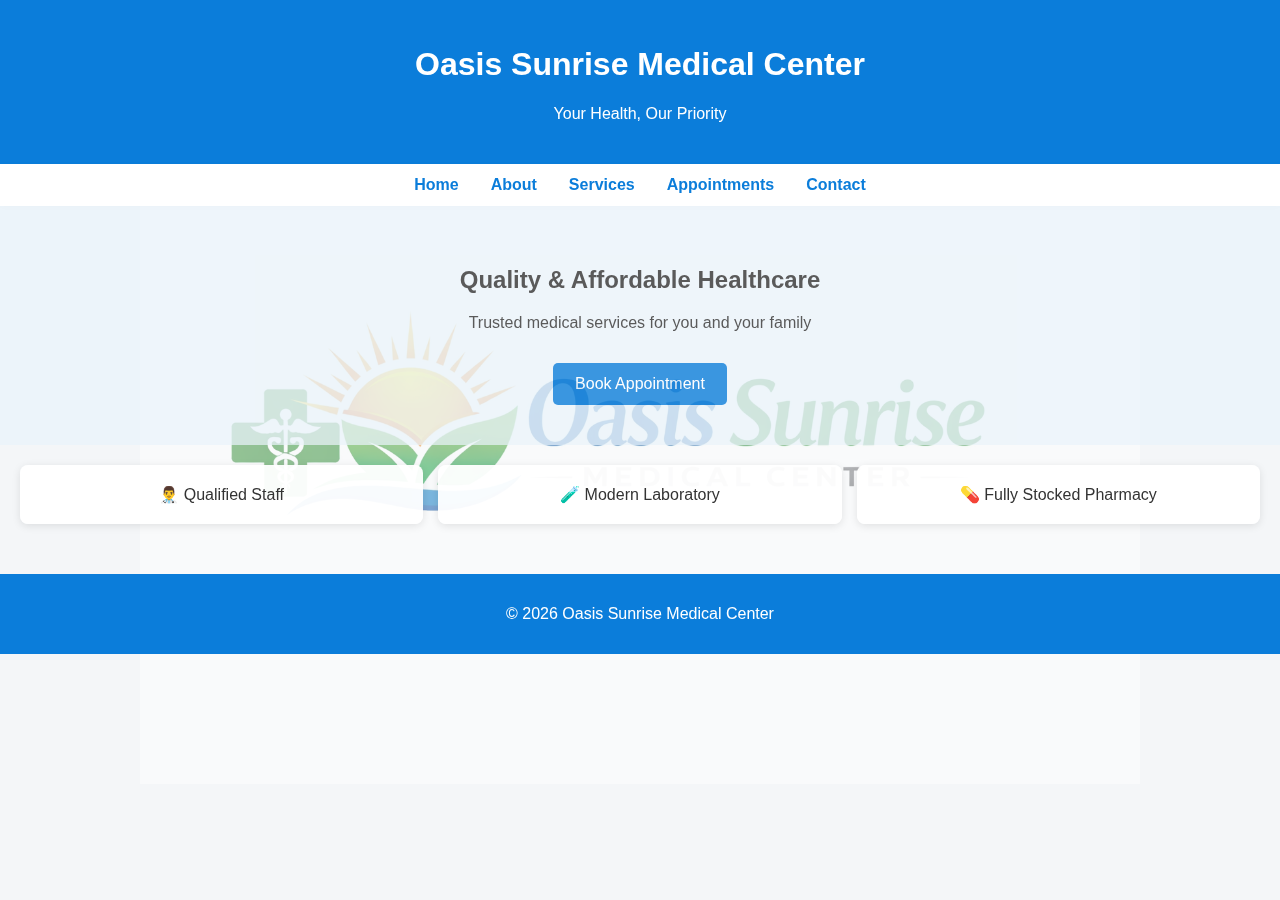
<file: index.html>
<!DOCTYPE html>
<html lang="en">
<head>
  <meta charset="UTF-8">
  <meta name="viewport" content="width=device-width, initial-scale=1.0">
  <title>Oasis Sunrise Medical Center</title>
  <link rel="stylesheet" href="css/style.css">
</head>
<body>

<header class="top-header">
  <h1>Oasis Sunrise Medical Center</h1>
  <p>Your Health, Our Priority</p>
</header>

<nav class="navbar">
  <a href="index.html">Home</a>
  <a href="about.html">About</a>
  <a href="services.html">Services</a>
  <a href="appointments.html">Appointments</a>
  <a href="contact.html">Contact</a>
</nav>

<section class="hero">
  <h2>Quality & Affordable Healthcare</h2>
  <p>Trusted medical services for you and your family</p>
  <a href="appointments.html" class="btn-primary">Book Appointment</a>
</section>

<section class="features">
  <div class="card">👨‍⚕️ Qualified Staff</div>
  <div class="card">🧪 Modern Laboratory</div>
  <div class="card">💊 Fully Stocked Pharmacy</div>
</section>

<footer>
  <p>© 2026 Oasis Sunrise Medical Center</p>
</footer>

</body>
</html>
</file>
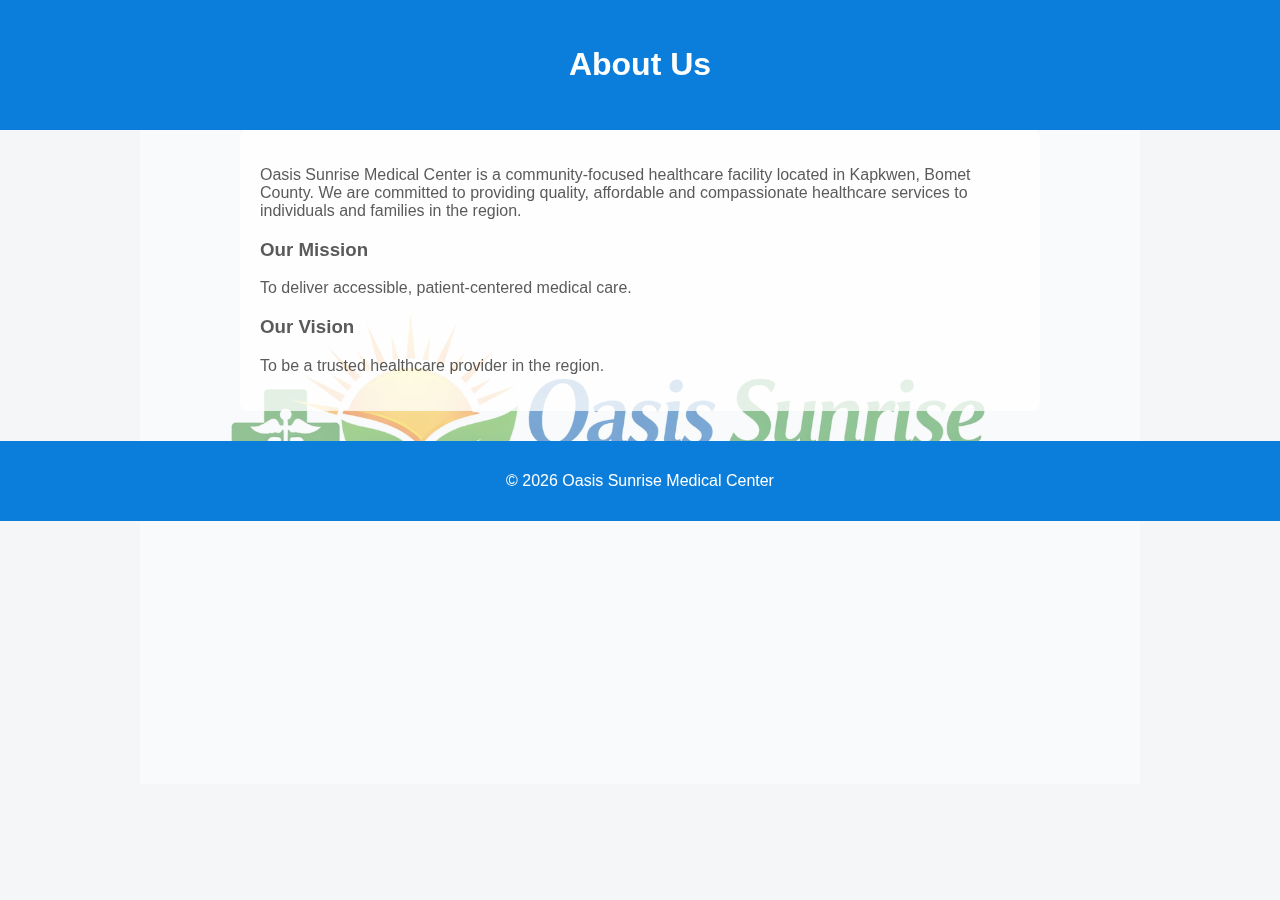
<file: about.html>
<!DOCTYPE html>
<html lang="en">
<head>
  <meta charset="UTF-8">
  <meta name="viewport" content="width=device-width, initial-scale=1.0">
  <title>About Us | Oasis Sunrise Medical Center</title>
  <link rel="stylesheet" href="css/style.css">
</head>
<body>

<header class="top-header">
  <h1>About Us</h1>
</header>

<section class="content">
    <p>
        Oasis Sunrise Medical Center is a community-focused healthcare facility
        located in Kapkwen, Bomet County. We are committed to providing quality,
        affordable and compassionate healthcare services to individuals and families
        in the region.
      </p>
      

  <h3>Our Mission</h3>
  <p>To deliver accessible, patient-centered medical care.</p>

  <h3>Our Vision</h3>
  <p>To be a trusted healthcare provider in the region.</p>
</section>

<footer>
  <p>© 2026 Oasis Sunrise Medical Center</p>
</footer>

</body>
</html>
</file>
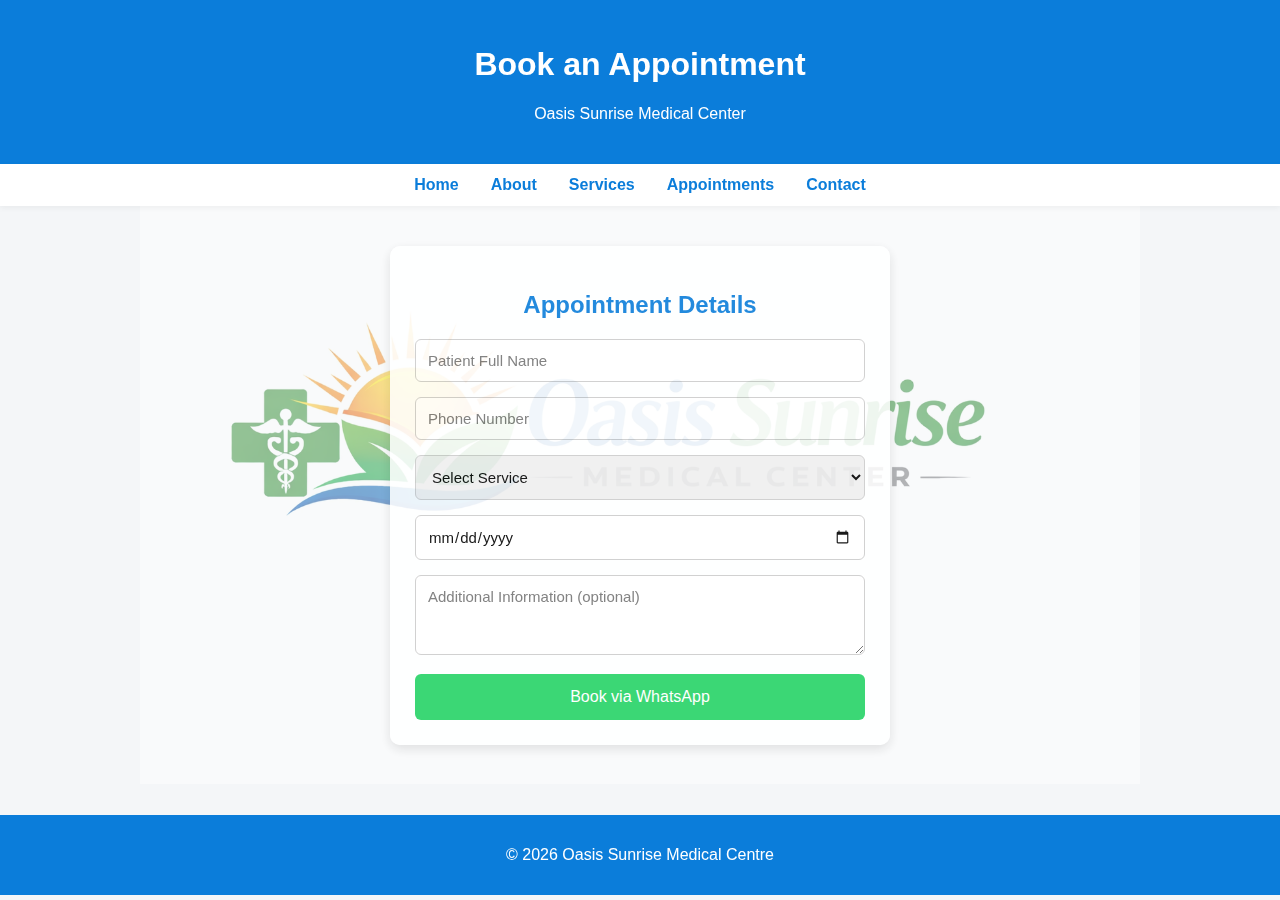
<file: appointments.html>
<!DOCTYPE html>
<html lang="en">
<head>
  <meta charset="UTF-8">
  <meta name="viewport" content="width=device-width, initial-scale=1.0">
  <title>Book Appointment | Oasis Sunrise Medical Center</title>
  <link rel="stylesheet" href="css/style.css">
</head>
<body>

<header class="top-header">
  <h1>Book an Appointment</h1>
  <p>Oasis Sunrise Medical Center</p>
</header>

<nav class="navbar">
  <a href="index.html">Home</a>
  <a href="about.html">About</a>
  <a href="services.html">Services</a>
  <a href="appointments.html">Appointments</a>
  <a href="contact.html">Contact</a>
</nav>

<section class="appointment-section">
  <div class="appointment-card">
    <h2>Appointment Details</h2>

    <form id="appointmentForm">
      <input type="text" id="name" placeholder="Patient Full Name" required>
      <input type="tel" id="phone" placeholder="Phone Number" required>

      <select id="service" required>
        <option value="">Select Service</option>
        <option>Outpatient Consultation</option>
        <option>Laboratory Services</option>
        <option>Maternity Services</option>
        <option>Pharmacy</option>
        <option>General Check-up</option>
      </select>

      <input type="date" id="date" required>

      <textarea id="message" placeholder="Additional Information (optional)"></textarea>

      <button type="submit">Book via WhatsApp</button>
    </form>
  </div>
</section>

<footer>
  <p>© 2026 Oasis Sunrise Medical Centre</p>
</footer>

<script src="js/main.js"></script>
</body>
</html>
</file>
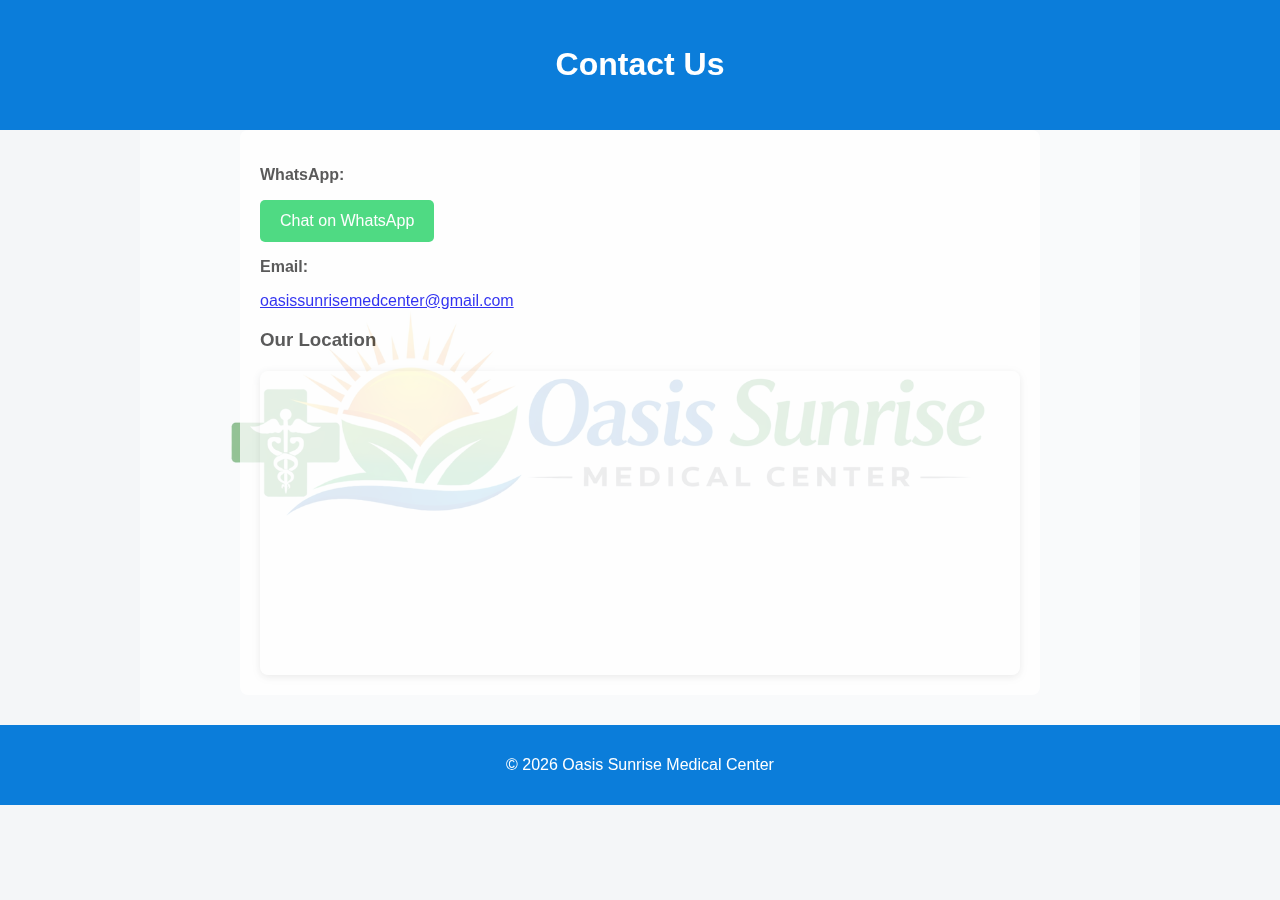
<file: contact.html>
<!DOCTYPE html>
<html lang="en">
<head>
  <meta charset="UTF-8">
  <meta name="viewport" content="width=device-width, initial-scale=1.0">
  <title>Contact | Oasis Sunrise Medical Center</title>
  <link rel="stylesheet" href="css/style.css">
</head>
<body>

<header class="top-header">
  <h1>Contact Us</h1>
</header>

<section class="content">
  <p><strong>WhatsApp:</strong></p>
  <a class="btn-whatsapp" href="https://wa.me/254724571389" target="_blank">
    Chat on WhatsApp
  </a>

  <p><strong>Email:</strong></p>
  <a href="mailto:oasissunrisemedcenter@gmail.com">
    oasissunrisemedcenter@gmail.com
  </a>
  <h3>Our Location</h3>

<div class="map-container">
  <iframe
    src="https://www.google.com/maps?q=Kapkwen,Bomet,Kenya&output=embed"
    width="100%"
    height="300"
    style="border:0;"
    allowfullscreen=""
    loading="lazy">
  </iframe>
</div>

</section>

<footer>
  <p>© 2026 Oasis Sunrise Medical Center</p>
</footer>

</body>
</html>
</file>
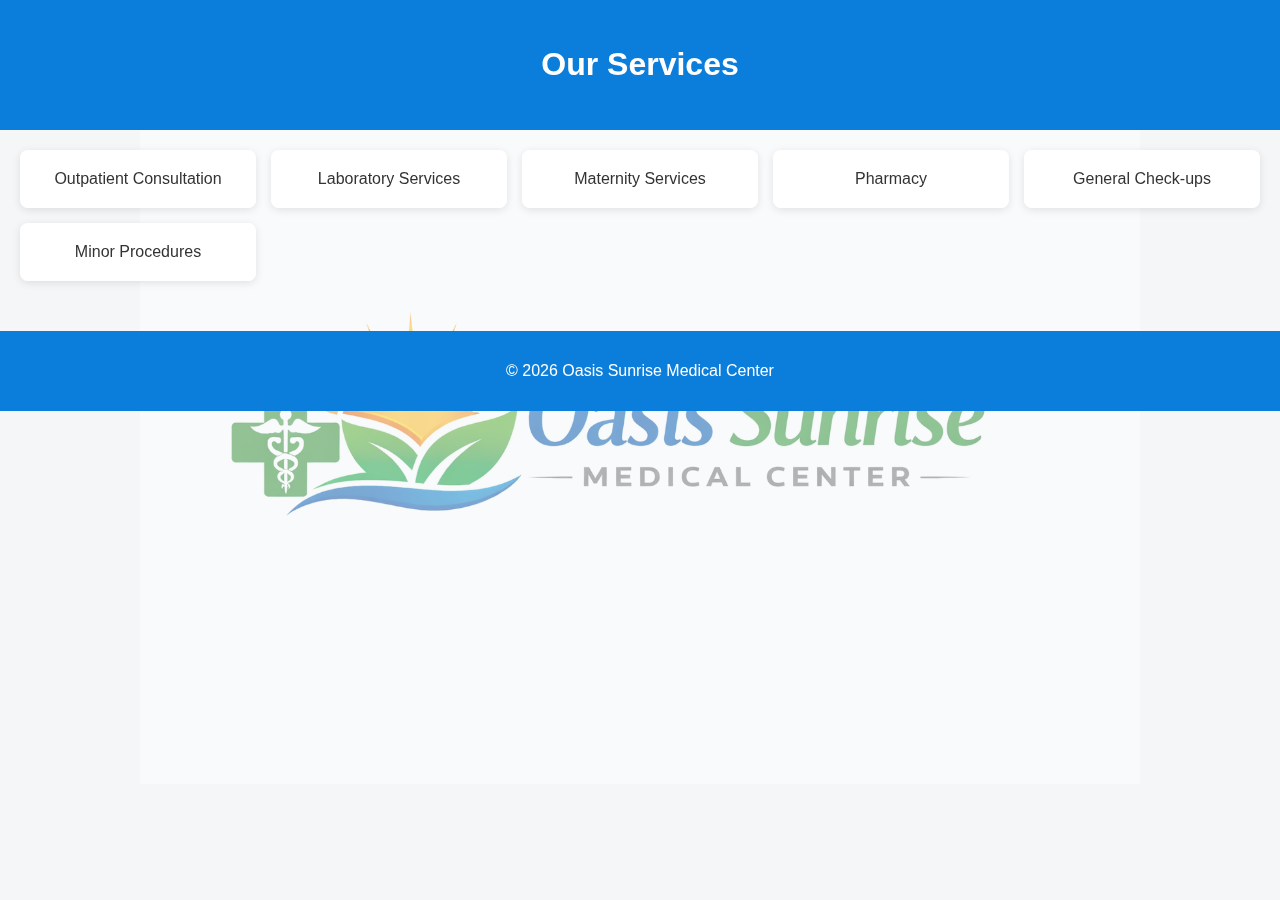
<file: services.html>
<!DOCTYPE html>
<html lang="en">
<head>
  <meta charset="UTF-8">
  <meta name="viewport" content="width=device-width, initial-scale=1.0">
  <title>Services | Oasis Sunrise Medical Center</title>
  <link rel="stylesheet" href="css/style.css">
</head>
<body>

<header class="top-header">
  <h1>Our Services</h1>
</header>

<section class="services-grid">
  <div class="card">Outpatient Consultation</div>
  <div class="card">Laboratory Services</div>
  <div class="card">Maternity Services</div>
  <div class="card">Pharmacy</div>
  <div class="card">General Check-ups</div>
  <div class="card">Minor Procedures</div>
</section>

<footer>
  <p>© 2026 Oasis Sunrise Medical Center</p>
</footer>

</body>
</html>
</file>
<file: css/style.css>
/* ===============================
   GLOBAL RESET
================================ */
* {
  box-sizing: border-box;
  font-family: Arial, sans-serif;
}

/* ===============================
   BACKGROUND LOGO WATERMARK
   (VISIBLE ON ALL PAGES)
================================ */
html::before {
  content: "";
  position: fixed;
  inset: 0;
  background-image: url("../images/logo.png");
  background-repeat: no-repeat;
  background-position: center;
  background-size: 1000px;
  opacity: 0.50;          /* adjust if needed: 0.05–0.15 */
  z-index: -2;
  pointer-events: none;
}

/* ===============================
   BODY
================================ */
body {
  margin: 0;
  position: relative;
  z-index: 0;
  color: #333;
  background-color: #f4f6f8;
}

/* ===============================
   HEADER
================================ */
.top-header {
  background: #0b7dda;
  color: #ffffff;
  padding: 25px;
  text-align: center;
}

/* ===============================
   NAVBAR
================================ */
.navbar {
  display: flex;
  justify-content: center;
  flex-wrap: wrap;
  background: #ffffff;
  box-shadow: 0 2px 6px rgba(0,0,0,0.05);
}

.navbar a {
  padding: 12px 16px;
  text-decoration: none;
  color: #0b7dda;
  font-weight: bold;
}

.navbar a:hover {
  background: #e9f3fb;
}

/* ===============================
   HERO SECTION
================================ */
.hero {
  padding: 40px 20px;
  text-align: center;
  background: rgba(233, 243, 251, 0.9);
  opacity: 0.80; 
}

.btn-primary {
  display: inline-block;
  margin-top: 15px;
  background: #0b7dda;
  color: #ffffff;
  padding: 12px 22px;
  text-decoration: none;
  border-radius: 5px;
}

/* ===============================
   FEATURES & SERVICES
================================ */
.features,
.services-grid {
  display: grid;
  grid-template-columns: repeat(auto-fit, minmax(200px, 1fr));
  gap: 15px;
  padding: 20px;
}

.card {
  background: rgba(255,255,255,0.95);
  padding: 20px;
  text-align: center;
  border-radius: 8px;
  box-shadow: 0 2px 8px rgba(0,0,0,0.1);
}

/* ===============================
   CONTENT SECTIONS
================================ */
.content {
  padding: 20px;
  max-width: 800px;
  margin: auto;
  background: rgba(255,255,255,0.95);
  border-radius: 8px;
  opacity: 0.80; 
}

/* ===============================
   WHATSAPP BUTTON
================================ */
.btn-whatsapp {
  display: inline-block;
  background: #25d366;
  color: #ffffff;
  padding: 12px 20px;
  border-radius: 5px;
  text-decoration: none;
}

/* ===============================
   APPOINTMENTS PAGE
================================ */
.appointment-section {
  padding: 40px 20px;
}

.appointment-card {
  max-width: 500px;
  margin: auto;
  background: rgba(255,255,255,0.95);
  padding: 25px;
  border-radius: 10px;
  box-shadow: 0 4px 12px rgba(0,0,0,0.12);
  opacity: 0.90;  
}

.appointment-card h2 {
  text-align: center;
  margin-bottom: 20px;
  color: #0b7dda;
}

.appointment-card input,
.appointment-card select,
.appointment-card textarea {
  width: 100%;
  padding: 12px;
  margin-bottom: 15px;
  border: 1px solid #ccc;
  border-radius: 6px;
  font-size: 15px;
}

.appointment-card textarea {
  min-height: 80px;
  resize: vertical;
}

.appointment-card button {
  width: 100%;
  background: #25d366;
  color: #ffffff;
  border: none;
  padding: 14px;
  font-size: 16px;
  border-radius: 6px;
  cursor: pointer;
}

.appointment-card button:hover {
  background: #1ebe5d;
}

/* ===============================
   FOOTER
================================ */
footer {
  text-align: center;
  padding: 15px;
  background: #0b7dda;
  color: #ffffff;
  margin-top: 30px;
}

/* ===============================
   MOBILE OPTIMIZATION
================================ */
@media (max-width: 600px) {
  html::before {
    background-size: 240px;
  }

  .top-header h1 {
    font-size: 22px;
  }

  .navbar a {
    padding: 10px;
  }
}
.map-container {
  margin-top: 20px;
  border-radius: 8px;
  overflow: hidden;
  box-shadow: 0 2px 8px rgba(0,0,0,0.1);
}
</file>
